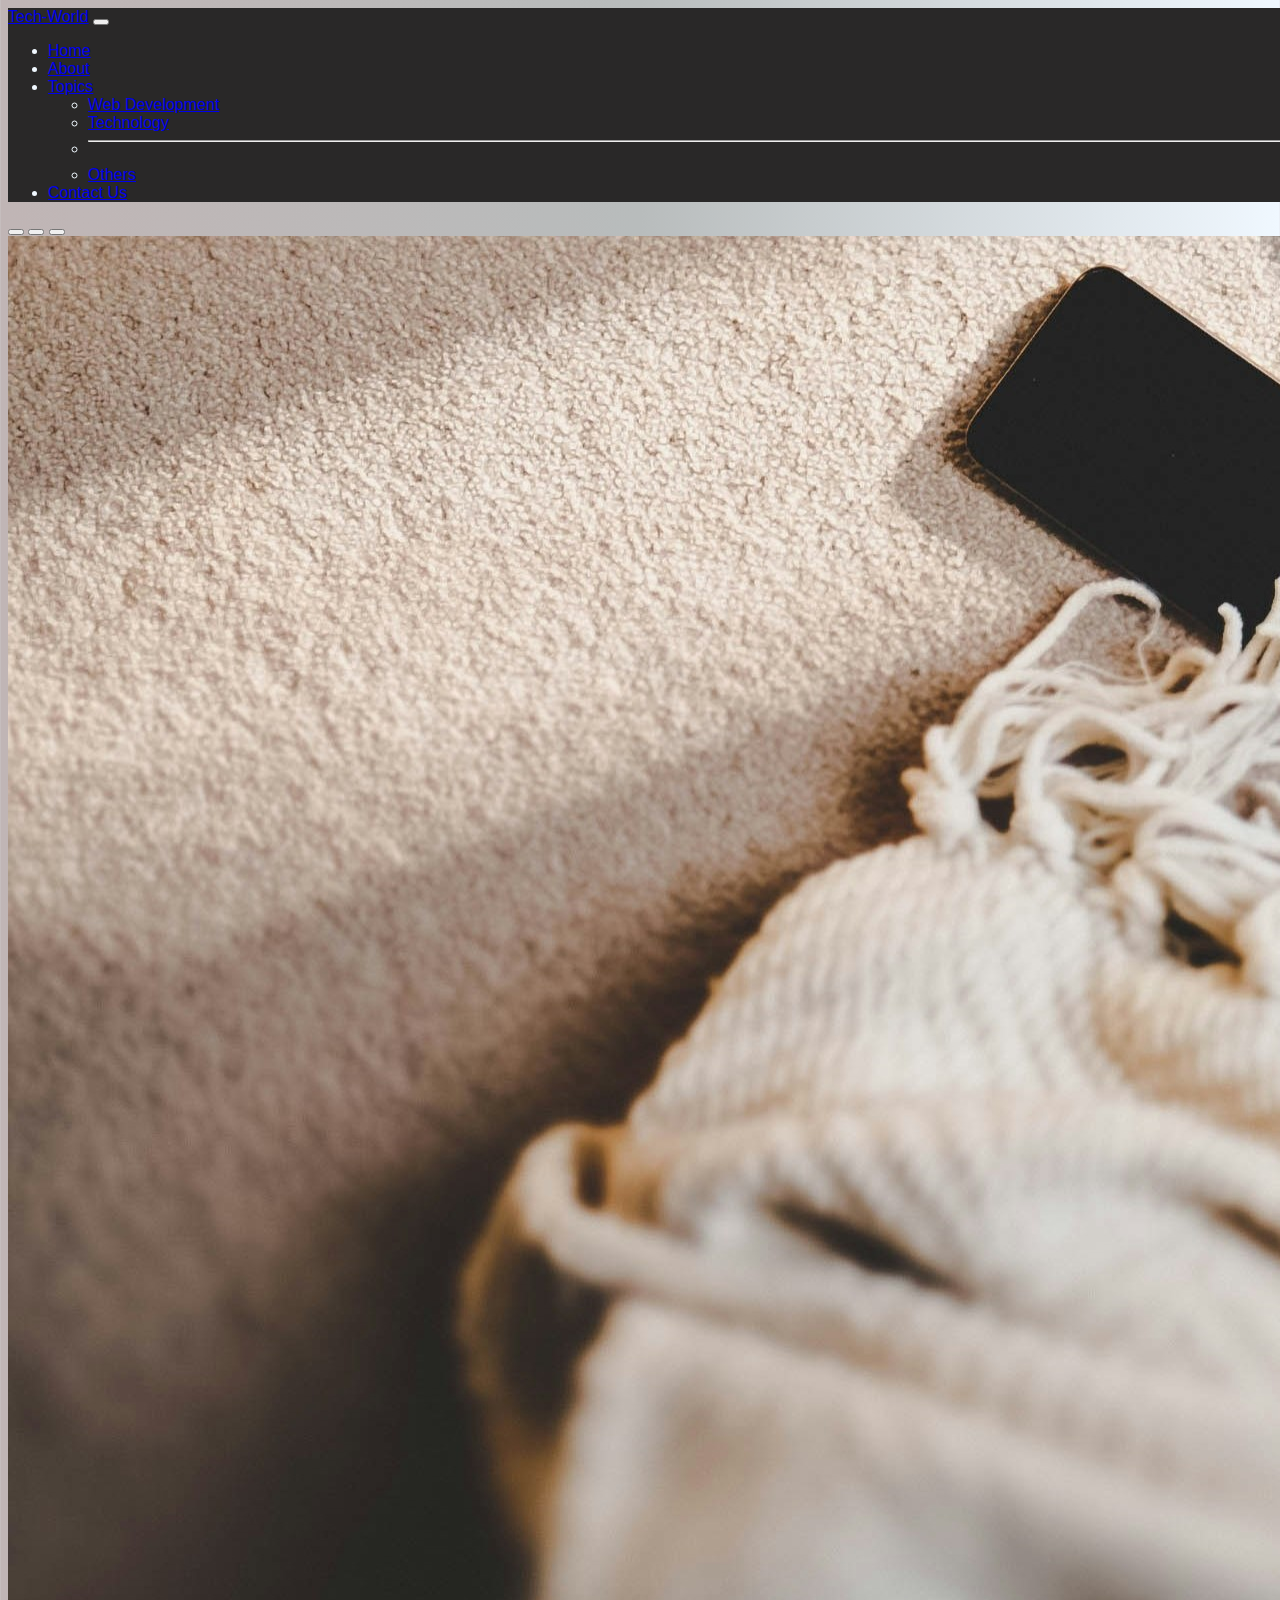
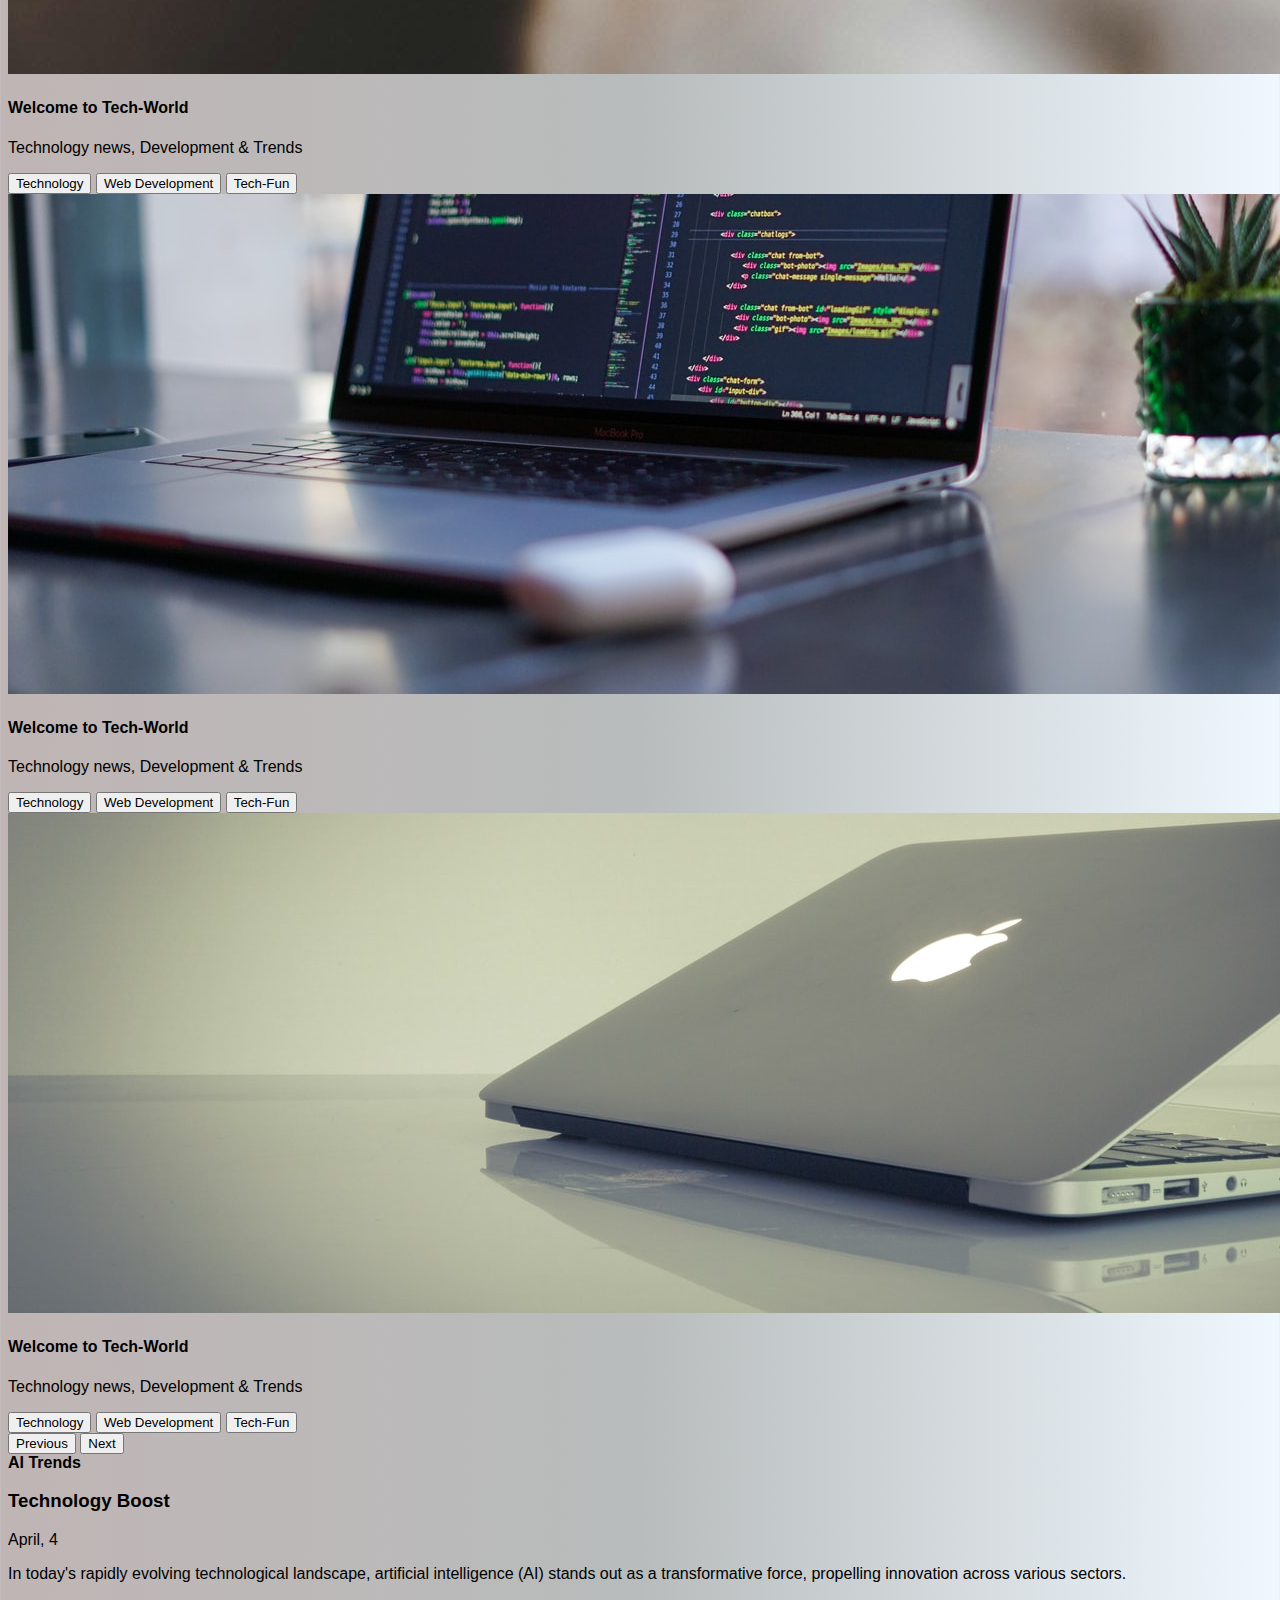
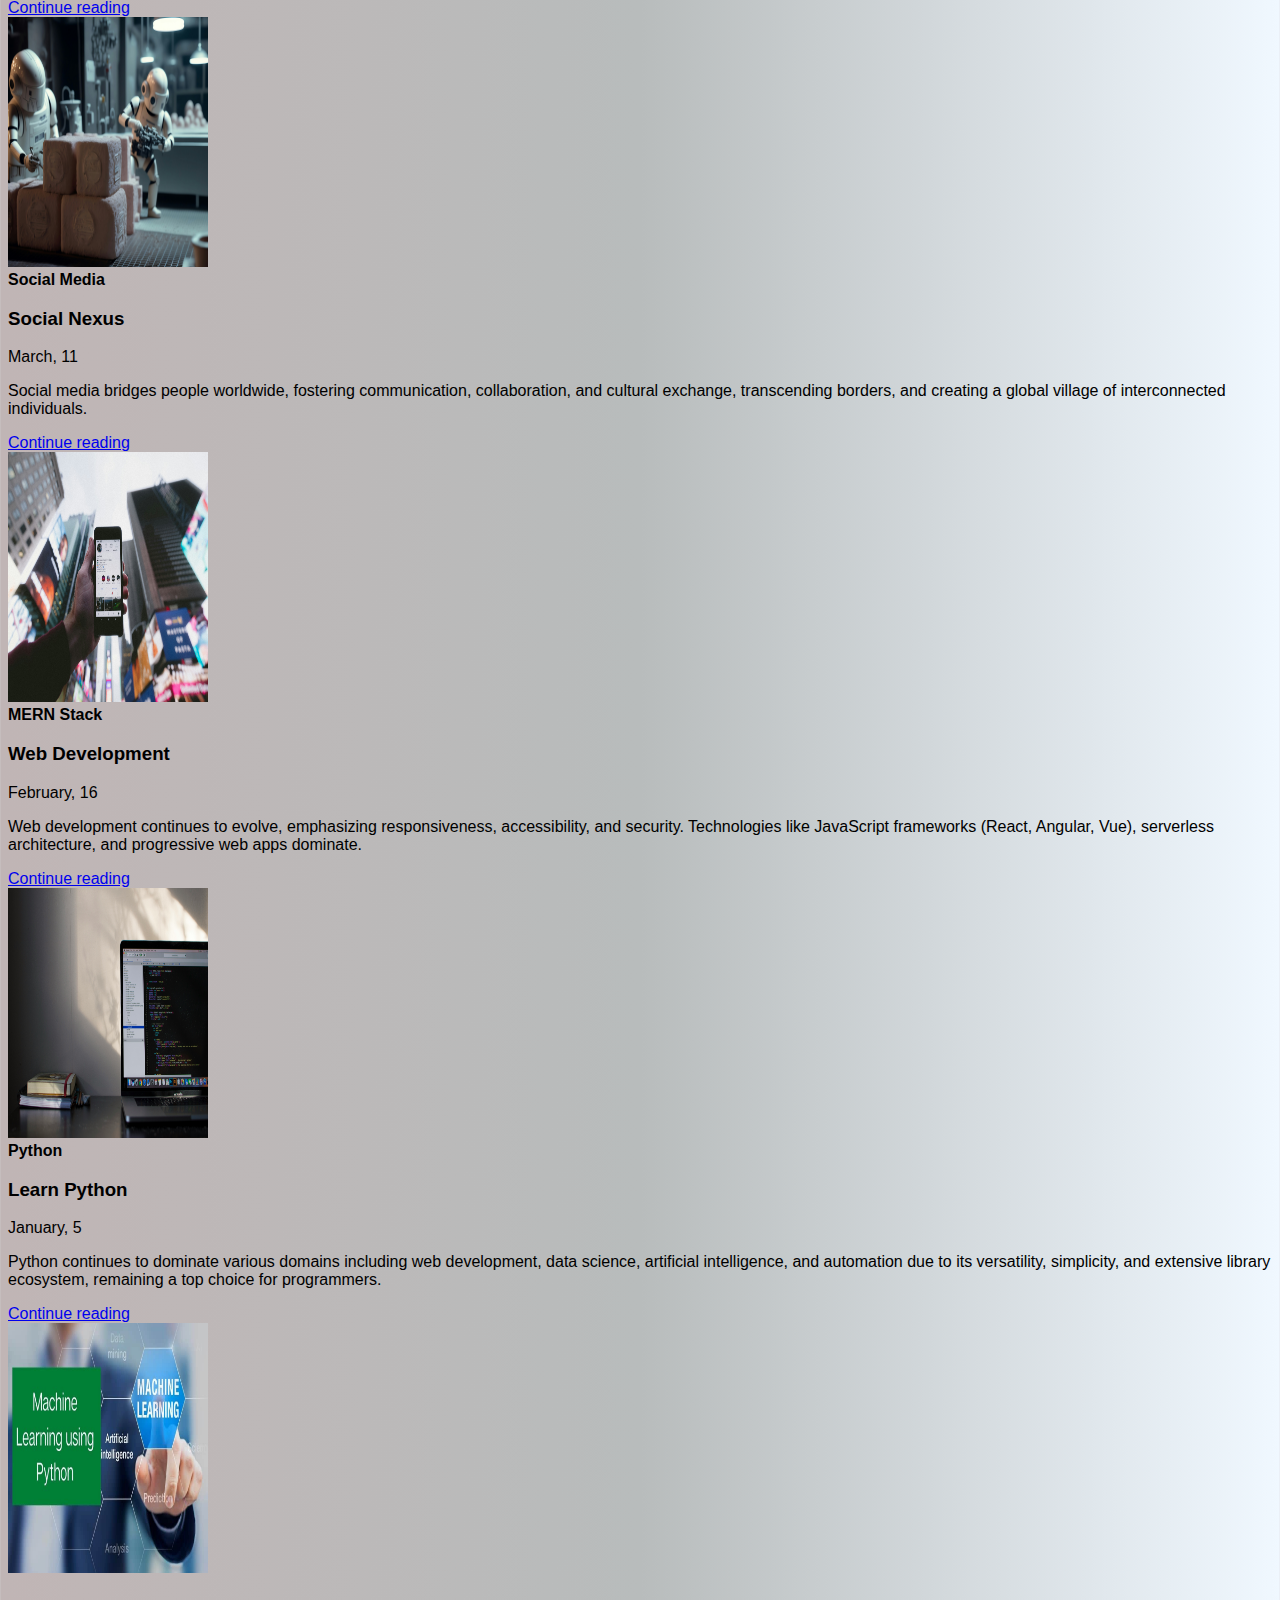
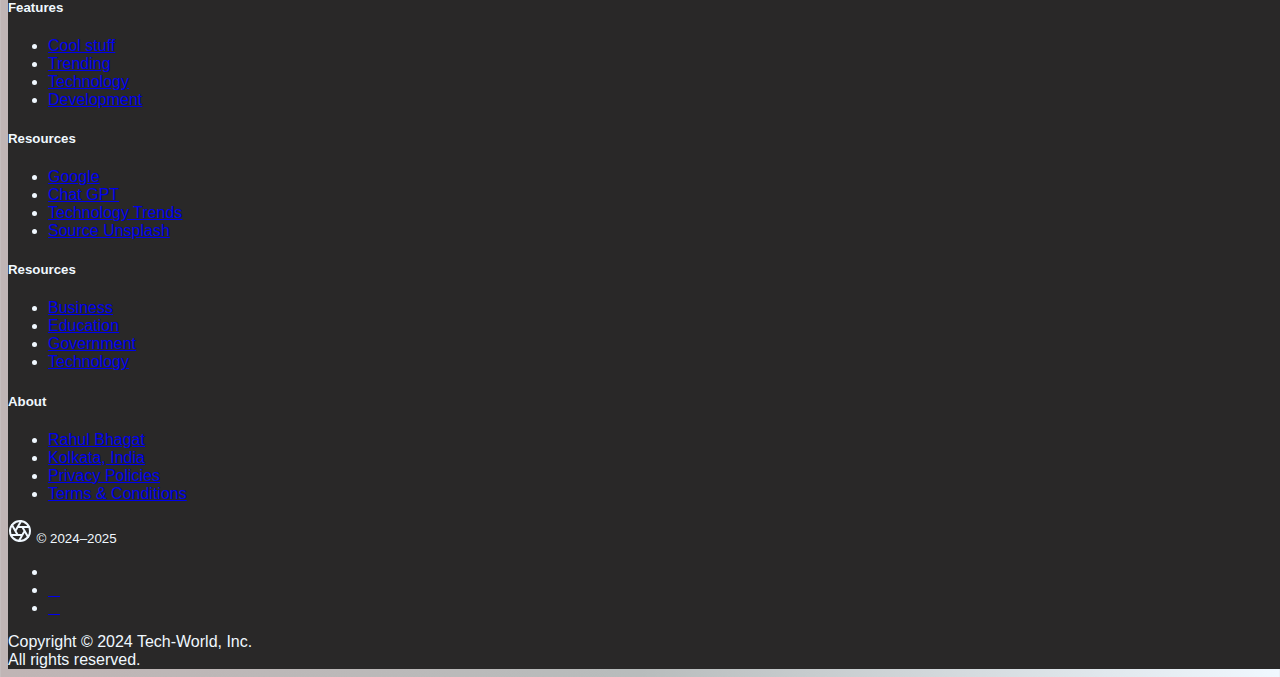
<file: index.html>
<!doctype html>
<html lang="en">

<head>
    <!-- Required meta tags -->
    <meta charset="utf-8">
    <meta name="viewport" content="width=device-width, initial-scale=1">

    <!-- Bootstrap CSS -->
    <link href="https://cdn.jsdelivr.net/npm/bootstrap@5.1.3/dist/css/bootstrap.min.css" rel="stylesheet"
        integrity="sha384-1BmE4kWBq78iYhFldvKuhfTAU6auU8tT94WrHftjDbrCEXSU1oBoqyl2QvZ6jIW3" crossorigin="anonymous">
    <link rel="stylesheet" href="https://cdnjs.cloudflare.com/ajax/libs/font-awesome/4.7.0/css/font-awesome.min.css">
    <link rel="stylesheet" href="https://cdnjs.cloudflare.com/ajax/libs/font-awesome/6.5.2/css/all.min.css"
        integrity="sha512-SnH5WK+bZxgPHs44uWIX+LLJAJ9/2PkPKZ5QiAj6Ta86w+fsb2TkcmfRyVX3pBnMFcV7oQPJkl9QevSCWr3W6A=="
        crossorigin="anonymous" referrerpolicy="no-referrer" />
    <link rel="stylesheet" href="style.css">
    <link rel="icon" type="image/x-icon" href="fav-icon.png">

    <title>My Tech Blogs</title>
</head>

<body class="con">
    <nav class="navbar navbar-expand-lg navbar-dark bg-dark" id="header">
        <div class="container-fluid">
            <a class="navbar-brand" href="#">Tech-World</a>
            <button class="navbar-toggler" type="button" data-bs-toggle="collapse"
                data-bs-target="#navbarSupportedContent" aria-controls="navbarSupportedContent" aria-expanded="false"
                aria-label="Toggle navigation">
                <span class="navbar-toggler-icon"></span>
            </button>
            <div class="collapse navbar-collapse" id="navbarSupportedContent">
                <ul class="navbar-nav me-auto mb-2 mb-lg-0">
                    <li class="nav-item">
                        <a class="nav-link active" aria-current="page" href="#">Home</a>
                    </li>
                    <li class="nav-item">
                        <a class="nav-link " href="/Tech-World-Blog/about.html">About</a>
                    </li>
                    </li>
                    <li class="nav-item dropdown active">
                        <a class="nav-link dropdown-toggle" href="#" id="navbarDropdown" role="button"
                            data-bs-toggle="dropdown" aria-expanded="false">
                            Topics
                        </a>
                        <ul class="dropdown-menu" aria-labelledby="navbarDropdown">
                            <li><a class="dropdown-item" href="/Tech-World-Blog/#section">Web Development</a></li>
                            <li><a class="dropdown-item" href="/Tech-World-Blog/#section">Technology</a></li>
                            <li>
                                <hr class="dropdown-divider">
                            </li>
                            <li><a class="dropdown-item" href="/Tech-World-Blog/#section">Others</a></li>
                        </ul>
                    </li>
                    <li class="nav-item">
                        <a class="nav-link" href="/Tech-World-Blog/contact.html">Contact Us</a>
                    </li>

                </ul>
<!--                 <form class="d-flex">
                    <input class="form-control me-2" type="search" placeholder="Search" aria-label="Search">
                    <button class="btn btn-outline-success mx-1 px-2" type="submit">Search</button>
                </form> -->
            </div>
        </div>
    </nav>


    <div id="carouselExampleDark" class="carousel carousel-dark slide carousel-fade" data-bs-ride="carousel">
        <div class="carousel-indicators">
            <button type="button" data-bs-target="#carouselExampleDark" data-bs-slide-to="0" class="active"
                aria-current="true" aria-label="Slide 1"></button>
            <button type="button" data-bs-target="#carouselExampleDark" data-bs-slide-to="1"
                aria-label="Slide 2"></button>
            <button type="button" data-bs-target="#carouselExampleDark" data-bs-slide-to="2"
                aria-label="Slide 3"></button>
        </div>
        <div class="carousel-inner">
            <div class="carousel-item active" data-bs-interval="10000">
                <img src="4.jpg" class="d-block w-100" alt="...">
                <div class="carousel-caption d-none d-md-block">
                    <h4>Welcome to Tech-World</h4>
                    <p>Technology news, Development & Trends</p>
                    <button type="button" class="btn btn-primary btn-sm rounded-pill">Technology</button>
                    <button type="button" class="btn btn-secondary btn-sm rounded-pill">Web Development</button>
                    <button type="button" class="btn btn-danger btn-sm rounded-pill">Tech-Fun</button>

                </div>
            </div>
            <div class="carousel-item" data-bs-interval="2000">
                <img src="2.jpg" class="d-block w-100" alt="...">
                <div class="carousel-caption d-none d-md-block">
                    <h4>Welcome to Tech-World</h4>
                    <p>Technology news, Development & Trends</p>
                    <button type="button" class="btn btn-primary btn-sm rounded-pill">Technology</button>
                    <button type="button" class="btn btn-secondary btn-sm rounded-pill">Web Development</button>
                    <button type="button" class="btn btn-danger btn-sm rounded-pill">Tech-Fun</button>
                </div>
            </div>
            <div class="carousel-item">
                <img src="1.jpg" class="d-block w-100" alt="...">
                <div class="carousel-caption d-none d-md-block">
                    <h4>Welcome to Tech-World</h4>
                    <p>Technology news, Development & Trends</p>
                    <button type="button" class="btn btn-primary btn-sm rounded-pill">Technology</button>
                    <button type="button" class="btn btn-secondary btn-sm rounded-pill">Web Development</button>
                    <button type="button" class="btn btn-danger btn-sm rounded-pill">Tech-Fun</button>
                </div>
            </div>
        </div>
        <button class="carousel-control-prev" type="button" data-bs-target="#carouselExampleDark" data-bs-slide="prev">
            <span class="carousel-control-prev-icon" aria-hidden="true"></span>
            <span class="visually-hidden">Previous</span>
        </button>
        <button class="carousel-control-next" type="button" data-bs-target="#carouselExampleDark" data-bs-slide="next">
            <span class="carousel-control-next-icon" aria-hidden="true"></span>
            <span class="visually-hidden">Next</span>
        </button>
    </div>

    <div class="container my-4" id="section">
        <div class="row mb-2">
            <div class="col-md-6">
                <div
                    class="row g-0 border rounded overflow-hidden flex-md-row mb-4 shadow-sm h-md-250 position-relative">
                    <div class="col p-4 d-flex flex-column position-static">
                        <strong class="d-inline-block mb-2 text-primary-emphasis text-primary">AI Trends</strong>
                        <h3 class="mb-0">Technology Boost</h3>
                        <div class="mb-1 text-body-secondary">April, 4 <i class="fa-solid fa-calendar-days"></i></div>
                        <p class="card-text mb-auto">In today's rapidly evolving technological landscape, artificial
                            intelligence (AI) stands out as a transformative force, propelling innovation across various
                            sectors.</p>
                        <a href="https://www.themintmagazine.com/the-realities-of-artificial-intelligence/"
                            target="_blank" class="icon-link gap-1 icon-link-hover stretched-link">
                            Continue reading
                        </a>
                    </div>
                    <div class="col-auto d-none d-lg-block my-2 mx-2">
                        <img src="7.jpg" class="bd-placeholder-img rounded my-2 mx-2 img-fluid" width="200" height="250"
                            alt="" srcset="">
                        <title>Placeholder</title>
                        <rect width="100%" height="100%" fill="#55595c"></rect><text x="50%" y="50%" fill="#eceeef"
                            dy=".3em"></text></svg>
                    </div>
                </div>
            </div>
            <div class="col-md-6">
                <div
                    class="row g-0 border rounded overflow-hidden flex-md-row mb-4 shadow-sm h-md-250 position-relative">
                    <div class="col p-4 d-flex flex-column position-static">
                        <strong class="d-inline-block mb-2 text-success-emphasis text-success">Social Media</strong>
                        <h3 class="mb-0">Social Nexus</h3>
                        <div class="mb-1 text-body-secondary">March, 11 <i class="fa-solid fa-calendar-days"></i></div>
                        <p class="mb-auto">Social media bridges people worldwide, fostering communication,
                            collaboration, and cultural exchange, transcending borders, and creating a global village of
                            interconnected individuals.</p>
                        <a href="https://leadsbridge.com/blog/social-media-trend/" target="_blank"
                            class="icon-link gap-1 icon-link-hover stretched-link">
                            Continue reading
                        </a>
                    </div>
                    <div class="col-auto d-none d-lg-block my-2 mx-2">
                        <img src="8.jpg" class="bd-placeholder-img rounded my-2 mx-2 img-fluid" width="200" height="250"
                            alt="" srcset="">
                        <title>Placeholder</title>
                        <rect width="100%" height="100%" fill="#55595c"></rect><text x="50%" y="50%" fill="#eceeef"
                            dy=".3em"></text></svg>
                    </div>
                </div>
            </div>
        </div>
    </div>
    <div class="container my-4">
        <div class="row mb-2">
            <div class="col-md-6">
                <div
                    class="row g-0 border rounded overflow-hidden flex-md-row mb-4 shadow-sm h-md-250 position-relative">
                    <div class="col p-4 d-flex flex-column position-static">
                        <strong class="d-inline-block mb-2 text-primary-emphasis text-danger">MERN Stack</strong>
                        <h3 class="mb-0">Web Development</h3>
                        <div class="mb-1 text-body-secondary">February, 16 <i class="fa-solid fa-calendar-days"></i>
                        </div>
                        <p class="card-text mb-auto">Web development continues to evolve, emphasizing responsiveness,
                            accessibility, and security. Technologies like JavaScript frameworks (React, Angular, Vue),
                            serverless architecture, and progressive web apps dominate.</p>
                        <a href="https://ellow.io/mern-stack-development/" target="_blank"
                            class="icon-link gap-1 icon-link-hover stretched-link">
                            Continue reading
                        </a>
                    </div>
                    <div class="col-auto d-none d-lg-block my-2 mx-2">
                        <img src="9.jpg" class="bd-placeholder-img rounded my-2 mx-2 img-fluid" width="200" height="250"
                            alt="" srcset="">
                        <title>Placeholder</title>
                        <rect width="100%" height="100%" fill="#55595c"></rect><text x="50%" y="50%" fill="#eceeef"
                            dy=".3em"></text></svg>
                    </div>
                </div>
            </div>
            <div class="col-md-6">
                <div
                    class="row g-0 border rounded overflow-hidden flex-md-row mb-4 shadow-sm h-md-250 position-relative">
                    <div class="col p-4 d-flex flex-column position-static">
                        <strong class="d-inline-block mb-2 text-success-emphasis text-secondary">Python</strong>
                        <h3 class="mb-0">Learn Python</h3>
                        <div class="mb-1 text-body-secondary">January, 5 <i class="fa-solid fa-calendar-days"></i></div>
                        <p class="mb-auto">Python continues to dominate various domains including web development, data
                            science, artificial intelligence, and automation due to its versatility, simplicity, and
                            extensive library ecosystem, remaining a top choice for programmers.</p>
                        <a href="https://www.kellton.com/kellton-tech-blog/top-python-development-trends"
                            target="_blank" class="icon-link gap-1 icon-link-hover stretched-link">
                            Continue reading
                        </a>
                    </div>
                    <div class="col-auto d-none d-lg-block my-2 mx-2">
                        <img src="pyt.jpg" class="bd-placeholder-img rounded my-2 mx-2 img-fluid" width="200"
                            height="250" alt="" srcset="">
                        <title>Placeholder</title>
                        <rect width="100%" height="100%" fill="#55595c"></rect><text x="50%" y="50%" fill="#eceeef"
                            dy=".3em"></text></svg>
                    </div>
                </div>
            </div>
        </div>
    </div>

    <footer class="container-fluid py-5 " id="footer">
        <div class="row d-flex justify-content-around mx-5">

            <div class="col-6 col-md mx-5">
                <h5>Features</h5>
                <ul class="list-unstyled text-small">
                    <li><a class="link-secondary" href="#">Cool stuff</a></li>
                    <li><a class="link-secondary" href="#">Trending</a></li>
                    <li><a class="link-secondary" href="#">Technology</a></li>
                    <li><a class="link-secondary" href="#">Development</a></li>
                </ul>
            </div>
            <div class="col-6 col-md ">
                <h5>Resources</h5>
                <ul class="list-unstyled text-small">
                    <li><a class="link-secondary" href="https://google.com/" target="_blank">Google</a></li>
                    <li><a class="link-secondary" href="https://chat.openai.com/" target="_blank">Chat GPT</a></li>
                    <li><a class="link-secondary" href="https://www.bing.com/" target="_blank">Technology Trends</a>
                    </li>
                    <li><a class="link-secondary" href="https://images.unsplash.com/" target="_blank">Source
                            Unsplash</a></li>
                </ul>
            </div>
            <div class="col-6 col-md">
                <h5>Resources</h5>
                <ul class="list-unstyled text-small">
                    <li><a class="link-secondary" href="#">Business</a></li>
                    <li><a class="link-secondary" href="#">Education</a></li>
                    <li><a class="link-secondary" href="#">Government</a></li>
                    <li><a class="link-secondary" href="#">Technology</a></li>
                </ul>
            </div>
            <div class="col-6 col-md">
                <h5>About</h5>
                <ul class="list-unstyled text-small">
                    <li><a class="link-secondary" href="https://www.linkedin.com/in/rahul-bhagat-bb0863248/">Rahul
                            Bhagat </a></li>
                    <li><a class="link-secondary" href="#">Kolkata, India <i class="fa-solid fa-location-dot"></i></a>
                    </li>
                    <li><a class="link-secondary" href="#">Privacy Policies</a></li>
                    <li><a class="link-secondary" href="#">Terms & Conditions</a></li>
                </ul>
            </div>
            <div class="col-12 col-md ">
                <svg xmlns="http://www.w3.org/2000/svg" width="24" height="24" fill="none" stroke="currentColor"
                    stroke-linecap="round" stroke-linejoin="round" stroke-width="2" class="d-block mb-2" role="img"
                    viewBox="0 0 24 24">
                    <title>Product</title>
                    <circle cx="12" cy="12" r="10"></circle>
                    <path
                        d="M14.31 8l5.74 9.94M9.69 8h11.48M7.38 12l5.74-9.94M9.69 16L3.95 6.06M14.31 16H2.83m13.79-4l-5.74 9.94">
                    </path>
                </svg>
                <small class="d-block mb-3 text-muted">© 2024–2025</small>
                <ul class="list-unstyled text-small list-group list-group-horizontal ">
                    <li class="mx-2"><a class="link-secondary"
                            href="https://www.linkedin.com/in/rahul-bhagat-bb0863248/" target="_blank"><i
                                class="fa-brands fa-linkedin-in"></i></a></li>
                    <li class="mx-2"><a class="link-secondary"
                            href="https://www.facebook.com/profile.php?id=100022712151120" target="_blank"><i
                                class="fa-brands fa-facebook"></i></a></li>
                    <li class="mx-2"><a class="link-secondary" href="https://www.instagram.com/r_a_h_u_l__03__/"
                            target="_blank"><i class="fa-brands fa-instagram"></i></a></li>
                </ul>
                <span>Copyright © 2024 Tech-World, Inc.</span>
                <div>All rights reserved.</div>


            </div>
        </div>
    </footer>


    <!-- Optional JavaScript; choose one of the two! -->

    <!-- Option 1: Bootstrap Bundle with Popper -->
    <script src="https://cdn.jsdelivr.net/npm/bootstrap@5.1.3/dist/js/bootstrap.bundle.min.js"
        integrity="sha384-ka7Sk0Gln4gmtz2MlQnikT1wXgYsOg+OMhuP+IlRH9sENBO0LRn5q+8nbTov4+1p"
        crossorigin="anonymous"></script>

    <!-- Option 2: Separate Popper and Bootstrap JS -->
    <!--
    <script src="https://cdn.jsdelivr.net/npm/@popperjs/core@2.10.2/dist/umd/popper.min.js" integrity="sha384-7+zCNj/IqJ95wo16oMtfsKbZ9ccEh31eOz1HGyDuCQ6wgnyJNSYdrPa03rtR1zdB" crossorigin="anonymous"></script>
    <script src="https://cdn.jsdelivr.net/npm/bootstrap@5.1.3/dist/js/bootstrap.min.js" integrity="sha384-QJHtvGhmr9XOIpI6YVutG+2QOK9T+ZnN4kzFN1RtK3zEFEIsxhlmWl5/YESvpZ13" crossorigin="anonymous"></script>
    -->


</body>

</html>
</file>
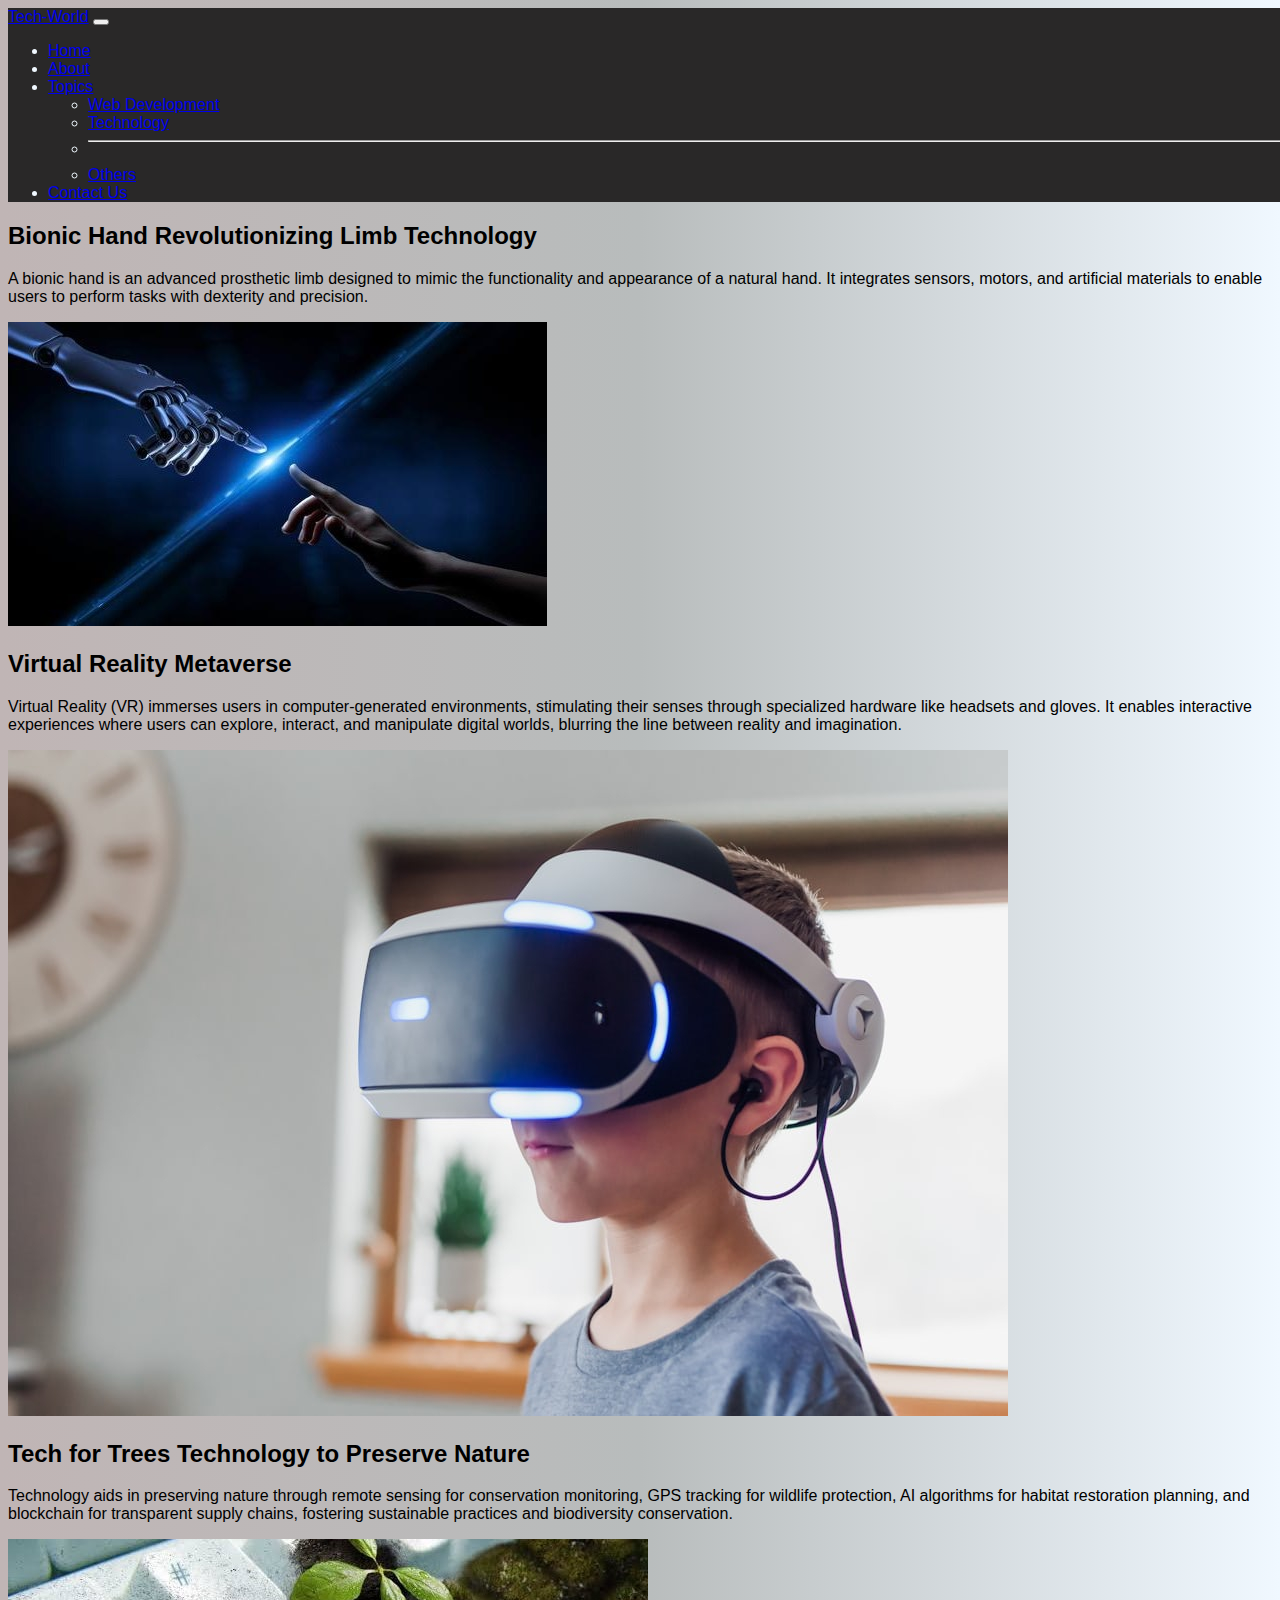
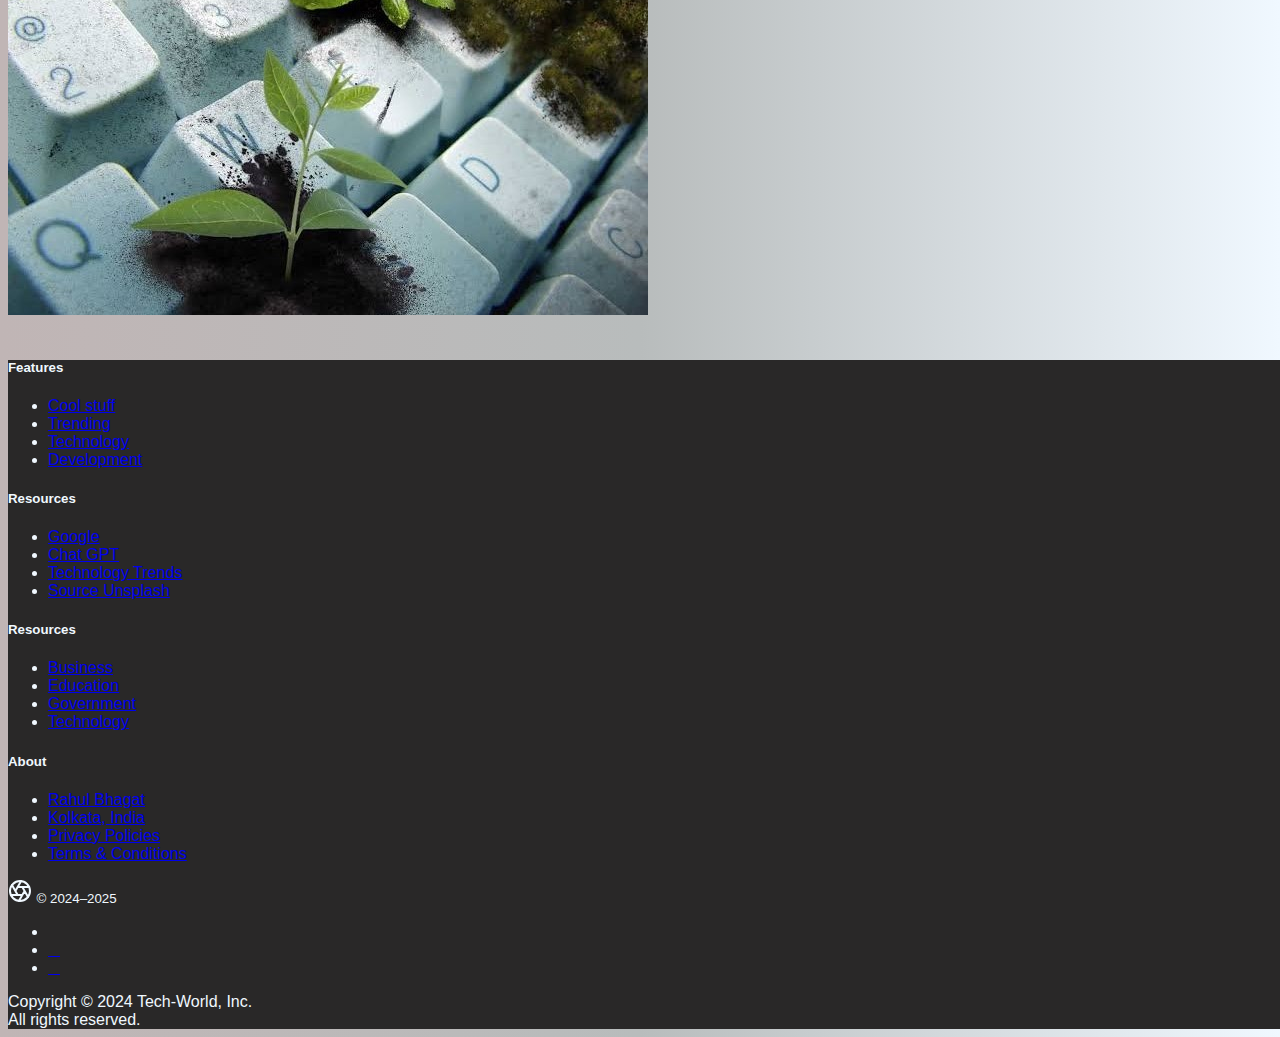
<file: about.html>
<!doctype html>
<html lang="en">

<head>
    <!-- Required meta tags -->
    <meta charset="utf-8">
    <meta name="viewport" content="width=device-width, initial-scale=1">

    <!-- Bootstrap CSS -->
    <link href="https://cdn.jsdelivr.net/npm/bootstrap@5.1.3/dist/css/bootstrap.min.css" rel="stylesheet"
        integrity="sha384-1BmE4kWBq78iYhFldvKuhfTAU6auU8tT94WrHftjDbrCEXSU1oBoqyl2QvZ6jIW3" crossorigin="anonymous">
    <link rel="stylesheet" href="https://cdnjs.cloudflare.com/ajax/libs/font-awesome/4.7.0/css/font-awesome.min.css">
    <link rel="stylesheet" href="https://cdnjs.cloudflare.com/ajax/libs/font-awesome/6.5.2/css/all.min.css"
        integrity="sha512-SnH5WK+bZxgPHs44uWIX+LLJAJ9/2PkPKZ5QiAj6Ta86w+fsb2TkcmfRyVX3pBnMFcV7oQPJkl9QevSCWr3W6A=="
        crossorigin="anonymous" referrerpolicy="no-referrer" />
    <link rel="stylesheet" href="style.css">
    <link rel="icon" type="image/x-icon" href="fav-icon.png">

    <title>My Tech Blogs</title>
</head>

<body class="con">
    <nav class="navbar navbar-expand-lg navbar-dark bg-dark" id="header">
        <div class="container-fluid">
            <a class="navbar-brand" href="/Tech-World-Blog/index.html">Tech-World</a>
            <button class="navbar-toggler" type="button" data-bs-toggle="collapse"
                data-bs-target="#navbarSupportedContent" aria-controls="navbarSupportedContent" aria-expanded="false"
                aria-label="Toggle navigation">
                <span class="navbar-toggler-icon"></span>
            </button>
            <div class="collapse navbar-collapse" id="navbarSupportedContent">
                <ul class="navbar-nav me-auto mb-2 mb-lg-0">
                    <li class="nav-item">
                        <a class="nav-link " aria-current="page" href="/Tech-World-Blog/index.html">Home</a>
                    </li>
                    <li class="nav-item">
                        <a class="nav-link active" href="#">About</a>
                    </li>
                    </li>
                    <li class="nav-item dropdown">
                        <a class="nav-link dropdown-toggle" href="#" id="navbarDropdown" role="button"
                            data-bs-toggle="dropdown" aria-expanded="false">
                            Topics
                        </a>
                        <ul class="dropdown-menu" aria-labelledby="navbarDropdown">
                            <li><a class="dropdown-item" href="/Tech-World-Blog/index.html#section">Web Development</a></li>
                            <li><a class="dropdown-item" href="/Tech-World-Blog/index.html#section">Technology</a></li>
                            <li>
                                <hr class="dropdown-divider">
                            </li>
                            <li><a class="dropdown-item" href="/Tech-World-Blog/index.html#section">Others</a></li>
                        </ul>
                    </li>
                    <li class="nav-item">
                        <a class="nav-link" href="/Tech-World-Blog/contact.html">Contact Us</a>
                    </li>

                </ul>
<!--                 <form class="d-flex">
                    <input class="form-control me-2" type="search" placeholder="Search" aria-label="Search">
                    <button class="btn btn-outline-success" type="submit">Search</button>
                </form> -->
            </div>
        </div>
    </nav>
    <div class="container">
        <div class="row featurette d-flex justify-content-center align-items-center">
            <div class="col-md-7">
                <h2 class="featurette-heading">Bionic Hand <span class="text-muted">Revolutionizing Limb Technology <i
                            class="fa-solid fa-microchip"></i></span></h2>
                <p class="lead">A bionic hand is an advanced prosthetic limb designed to mimic the functionality and
                    appearance of a natural hand. It integrates sensors, motors, and artificial materials to enable
                    users to perform tasks with dexterity and precision.</p>
            </div>
            <div class="col-md-5">
                <img src="about2.jpg" class=" rounded my-4 img-fluid" alt="" srcset="">


            </div>
        </div>
        <div class="row featurette d-flex justify-content-center align-items-center">
            <div class="col-md-7 order-md-2 ">
                <h2 class="featurette-heading mx-2">Virtual Reality <span class="text-muted">Metaverse <i
                            class="fa-solid fa-globe"></i></span></h2>
                <p class="lead mx-2 ">Virtual Reality (VR) immerses users in computer-generated environments,
                    stimulating their senses through specialized hardware like headsets and gloves. It enables
                    interactive experiences where users can explore, interact, and manipulate digital worlds, blurring
                    the line between reality and imagination.</p>
            </div>
            <div class="col-md-5 order-md-1">
                <img src="about3.jpg" class=" rounded my-4 img-fluid" alt="" srcset="">


            </div>
        </div>
        <div class="row featurette d-flex justify-content-center align-items-center">
            <div class="col-md-7">
                <h2 class="featurette-heading">Tech for Trees <span class="text-muted">Technology to Preserve Nature <i
                            class="fa-brands fa-pagelines"></i></span></h2>
                <p class="lead">Technology aids in preserving nature through remote sensing for conservation monitoring,
                    GPS tracking for wildlife protection, AI algorithms for habitat restoration planning, and blockchain
                    for transparent supply chains, fostering sustainable practices and biodiversity conservation.</p>
            </div>
            <div class="col-md-5">
                <img src="about5.jpg" class=" rounded my-4 img-fluid" alt="" srcset="">

            </div>
        </div>
    </div>
    <br>
    <footer class="container-fluid py-5 " id="footer">
        <div class="row d-flex justify-content-around mx-5">

            <div class="col-6 col-md mx-5">
                <h5>Features</h5>
                <ul class="list-unstyled text-small">
                    <li><a class="link-secondary" href="#">Cool stuff</a></li>
                    <li><a class="link-secondary" href="#">Trending</a></li>
                    <li><a class="link-secondary" href="#">Technology</a></li>
                    <li><a class="link-secondary" href="#">Development</a></li>
                </ul>
            </div>
            <div class="col-6 col-md ">
                <h5>Resources</h5>
                <ul class="list-unstyled text-small">
                    <li><a class="link-secondary" href="https://google.com/" target="_blank">Google</a></li>
                    <li><a class="link-secondary" href="https://chat.openai.com/" target="_blank">Chat GPT</a></li>
                    <li><a class="link-secondary" href="https://www.bing.com/" target="_blank">Technology Trends</a>
                    </li>
                    <li><a class="link-secondary" href="https://images.unsplash.com/" target="_blank">Source
                            Unsplash</a></li>
                </ul>
            </div>
            <div class="col-6 col-md">
                <h5>Resources</h5>
                <ul class="list-unstyled text-small">
                    <li><a class="link-secondary" href="#">Business</a></li>
                    <li><a class="link-secondary" href="#">Education</a></li>
                    <li><a class="link-secondary" href="#">Government</a></li>
                    <li><a class="link-secondary" href="#">Technology</a></li>
                </ul>
            </div>
            <div class="col-6 col-md">
                <h5>About</h5>
                <ul class="list-unstyled text-small">
                    <li><a class="link-secondary" href="https://www.linkedin.com/in/rahul-bhagat-bb0863248/">Rahul
                            Bhagat </a></li>
                    <li><a class="link-secondary" href="#">Kolkata, India <i class="fa-solid fa-location-dot"></i></a>
                    </li>
                    <li><a class="link-secondary" href="#">Privacy Policies</a></li>
                    <li><a class="link-secondary" href="#">Terms & Conditions</a></li>
                </ul>
            </div>
            <div class="col-12 col-md ">
                <svg xmlns="http://www.w3.org/2000/svg" width="24" height="24" fill="none" stroke="currentColor"
                    stroke-linecap="round" stroke-linejoin="round" stroke-width="2" class="d-block mb-2" role="img"
                    viewBox="0 0 24 24">
                    <title>Product</title>
                    <circle cx="12" cy="12" r="10"></circle>
                    <path
                        d="M14.31 8l5.74 9.94M9.69 8h11.48M7.38 12l5.74-9.94M9.69 16L3.95 6.06M14.31 16H2.83m13.79-4l-5.74 9.94">
                    </path>
                </svg>
                <small class="d-block mb-3 text-muted">© 2024–2025</small>
                <ul class="list-unstyled text-small list-group list-group-horizontal ">
                    <li class="mx-2"><a class="link-secondary"
                            href="https://www.linkedin.com/in/rahul-bhagat-bb0863248/" target="_blank"><i
                                class="fa-brands fa-linkedin-in"></i></a></li>
                    <li class="mx-2"><a class="link-secondary"
                            href="https://www.facebook.com/profile.php?id=100022712151120" target="_blank"><i
                                class="fa-brands fa-facebook"></i></a></li>
                    <li class="mx-2"><a class="link-secondary" href="https://www.instagram.com/r_a_h_u_l__03__/"
                            target="_blank"><i class="fa-brands fa-instagram"></i></a></li>
                </ul>
                <span>Copyright © 2024 Tech-World, Inc.</span>
                <div>All rights reserved.</div>


            </div>
        </div>
    </footer>





    <!-- Optional JavaScript; choose one of the two! -->

    <!-- Option 1: Bootstrap Bundle with Popper -->
    <script src="https://cdn.jsdelivr.net/npm/bootstrap@5.1.3/dist/js/bootstrap.bundle.min.js"
        integrity="sha384-ka7Sk0Gln4gmtz2MlQnikT1wXgYsOg+OMhuP+IlRH9sENBO0LRn5q+8nbTov4+1p"
        crossorigin="anonymous"></script>

    <!-- Option 2: Separate Popper and Bootstrap JS -->
    <!--
    <script src="https://cdn.jsdelivr.net/npm/@popperjs/core@2.10.2/dist/umd/popper.min.js" integrity="sha384-7+zCNj/IqJ95wo16oMtfsKbZ9ccEh31eOz1HGyDuCQ6wgnyJNSYdrPa03rtR1zdB" crossorigin="anonymous"></script>
    <script src="https://cdn.jsdelivr.net/npm/bootstrap@5.1.3/dist/js/bootstrap.min.js" integrity="sha384-QJHtvGhmr9XOIpI6YVutG+2QOK9T+ZnN4kzFN1RtK3zEFEIsxhlmWl5/YESvpZ13" crossorigin="anonymous"></script>
    -->


</body>

</html>
</file>
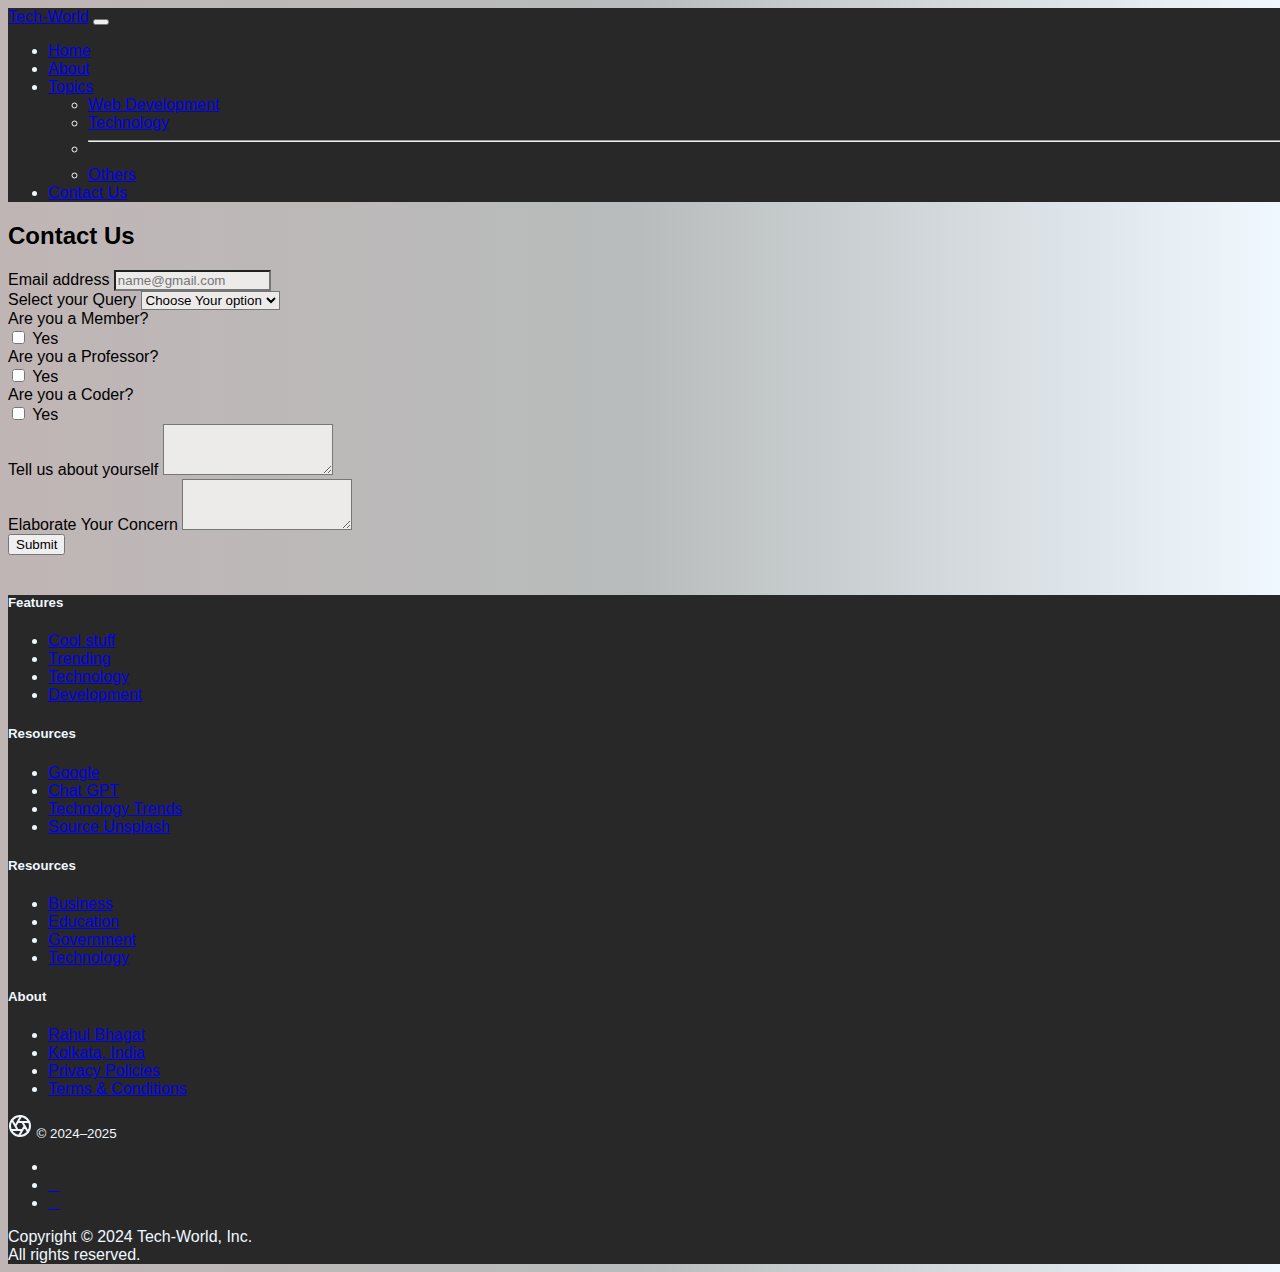
<file: contact.html>
<!doctype html>
<html lang="en">

<head>
    <!-- Required meta tags -->
    <meta charset="utf-8">
    <meta name="viewport" content="width=device-width, initial-scale=1">

    <!-- Bootstrap CSS -->
    <link href="https://cdn.jsdelivr.net/npm/bootstrap@5.1.3/dist/css/bootstrap.min.css" rel="stylesheet"
        integrity="sha384-1BmE4kWBq78iYhFldvKuhfTAU6auU8tT94WrHftjDbrCEXSU1oBoqyl2QvZ6jIW3" crossorigin="anonymous">
    <link rel="stylesheet" href="https://cdnjs.cloudflare.com/ajax/libs/font-awesome/4.7.0/css/font-awesome.min.css">
    <link rel="stylesheet" href="https://cdnjs.cloudflare.com/ajax/libs/font-awesome/6.5.2/css/all.min.css"
        integrity="sha512-SnH5WK+bZxgPHs44uWIX+LLJAJ9/2PkPKZ5QiAj6Ta86w+fsb2TkcmfRyVX3pBnMFcV7oQPJkl9QevSCWr3W6A=="
        crossorigin="anonymous" referrerpolicy="no-referrer" />
    <link rel="stylesheet" href="style.css">
    <link rel="icon" type="image/x-icon" href="fav-icon.png">

    <title>My Tech Blogs</title>
</head>

<body class="con">
    <nav class="navbar navbar-expand-lg navbar-dark bg-dark" id="header">
        <div class="container-fluid">
            <a class="navbar-brand" href="/Tech-World-Blog/index.html">Tech-World</a>
            <button class="navbar-toggler" type="button" data-bs-toggle="collapse"
                data-bs-target="#navbarSupportedContent" aria-controls="navbarSupportedContent" aria-expanded="false"
                aria-label="Toggle navigation">
                <span class="navbar-toggler-icon"></span>
            </button>
            <div class="collapse navbar-collapse" id="navbarSupportedContent">
                <ul class="navbar-nav me-auto mb-2 mb-lg-0">
                    <li class="nav-item">
                        <a class="nav-link " aria-current="page" href="/Tech-World-Blog/index.html">Home</a>
                    </li>
                    <li class="nav-item">
                        <a class="nav-link " href="/Tech-World-Blog/about.html">About</a>
                    </li>
                    </li>
                    <li class="nav-item dropdown">
                        <a class="nav-link dropdown-toggle" href="#" id="navbarDropdown" role="button"
                            data-bs-toggle="dropdown" aria-expanded="false">
                            Topics
                        </a>
                        <ul class="dropdown-menu" aria-labelledby="navbarDropdown">
                            <li><a class="dropdown-item" href="/Tech-World-Blog/index.html#section">Web Development</a></li>
                            <li><a class="dropdown-item" href="/Tech-World-Blog/index.html#section">Technology</a></li>
                            <li>
                                <hr class="dropdown-divider">
                            </li>
                            <li><a class="dropdown-item" href="/Tech-World-Blog/index.html#section">Others</a></li>
                        </ul>
                    </li>
                    <li class="nav-item">
                        <a class="nav-link active" href="#">Contact Us</a>
                    </li>

                </ul>
<!--                 <form class="d-flex">
                    <input class="form-control me-2" type="search" placeholder="Search" aria-label="Search">
                    <button class="btn btn-outline-success" type="submit">Search</button>
                </form> -->
            </div>
        </div>
    </nav>
    <div class="container my-4 shadow-sm rounded">
        <h2 classs="text-center ">Contact Us</h2>
        <form>
            <div class="form-group my-4">
                <label for="exampleFormControlInput1">Email address</label>
                <input type="email" class="form-control inner" id="exampleFormControlInput1"
                    placeholder="name@gmail.com">
            </div>
            <div class="form-group my-2">
                <label for="exampleFormControlSelect1">Select your Query</label>
                <select class="form-control inner" id="exampleFormControlSelect1">
                    <option>Choose Your option</option>
                    <option>Web</option>
                    <option>Tech Stack</option>
                    <option>Technology</option>
                    <option>Others</option>
                </select>
            </div>
            <div class="form-group row my-2">
                <div class="col-sm-2">Are you a Member?</div>
                <div class="col-sm-10">
                    <div class="form-check">
                        <input class="form-check-input" type="checkbox" id="gridCheck1">
                        <label class="form-check-label" for="gridCheck1">
                            Yes
                        </label>
                    </div>
                </div>
            </div>
            <div class="form-group row my-3">
                <div class="col-sm-2">Are you a Professor?</div>
                <div class="col-sm-10">
                    <div class="form-check">
                        <input class="form-check-input" type="checkbox" id="gridCheck2">
                        <label class="form-check-label" for="gridCheck2">
                            Yes
                        </label>
                    </div>
                </div>
            </div>
            <div class="form-group row my-3">
                <div class="col-sm-2">Are you a Coder?</div>
                <div class="col-sm-10">
                    <div class="form-check">
                        <input class="form-check-input " type="checkbox" id="gridCheck3">
                        <label class="form-check-label " for="gridCheck3">
                            Yes
                        </label>
                    </div>
                </div>
            </div>

            <div class="form-group my-3">
                <label for="exampleFormControlTextarea1">Tell us about yourself</label>
                <textarea class="form-control inner" id="exampleFormControlTextarea1" rows="3"></textarea>
            </div>
            <div class="form-group">
                <label for="exampleFormControlTextarea2">Elaborate Your Concern</label>
                <textarea class="form-control inner" id="exampleFormControlTextarea2" rows="3"></textarea>
            </div>
            <div class="text-center">
                <button class="btn btn-success rounded btn-lg my-3 ">Submit</button>
            </div>
        </form>

    </div>
    <br>

    <footer class="container-fluid py-5 " id="footer">
        <div class="row d-flex justify-content-around mx-5">

            <div class="col-6 col-md mx-5">
                <h5>Features</h5>
                <ul class="list-unstyled text-small">
                    <li><a class="link-secondary" href="#">Cool stuff</a></li>
                    <li><a class="link-secondary" href="#">Trending</a></li>
                    <li><a class="link-secondary" href="#">Technology</a></li>
                    <li><a class="link-secondary" href="#">Development</a></li>
                </ul>
            </div>
            <div class="col-6 col-md ">
                <h5>Resources</h5>
                <ul class="list-unstyled text-small">
                    <li><a class="link-secondary" href="https://google.com/" target="_blank">Google</a></li>
                    <li><a class="link-secondary" href="https://chat.openai.com/" target="_blank">Chat GPT</a></li>
                    <li><a class="link-secondary" href="https://www.bing.com/" target="_blank">Technology Trends</a>
                    </li>
                    <li><a class="link-secondary" href="https://images.unsplash.com/" target="_blank">Source
                            Unsplash</a></li>
                </ul>
            </div>
            <div class="col-6 col-md">
                <h5>Resources</h5>
                <ul class="list-unstyled text-small">
                    <li><a class="link-secondary" href="#">Business</a></li>
                    <li><a class="link-secondary" href="#">Education</a></li>
                    <li><a class="link-secondary" href="#">Government</a></li>
                    <li><a class="link-secondary" href="#">Technology</a></li>
                </ul>
            </div>
            <div class="col-6 col-md">
                <h5>About</h5>
                <ul class="list-unstyled text-small">
                    <li><a class="link-secondary" href="https://www.linkedin.com/in/rahul-bhagat-bb0863248/">Rahul
                            Bhagat </a></li>
                    <li><a class="link-secondary" href="#">Kolkata, India <i class="fa-solid fa-location-dot"></i></a>
                    </li>
                    <li><a class="link-secondary" href="#">Privacy Policies</a></li>
                    <li><a class="link-secondary" href="#">Terms & Conditions</a></li>
                </ul>
            </div>
            <div class="col-12 col-md ">
                <svg xmlns="http://www.w3.org/2000/svg" width="24" height="24" fill="none" stroke="currentColor"
                    stroke-linecap="round" stroke-linejoin="round" stroke-width="2" class="d-block mb-2" role="img"
                    viewBox="0 0 24 24">
                    <title>Product</title>
                    <circle cx="12" cy="12" r="10"></circle>
                    <path
                        d="M14.31 8l5.74 9.94M9.69 8h11.48M7.38 12l5.74-9.94M9.69 16L3.95 6.06M14.31 16H2.83m13.79-4l-5.74 9.94">
                    </path>
                </svg>
                <small class="d-block mb-3 text-muted">© 2024–2025</small>
                <ul class="list-unstyled text-small list-group list-group-horizontal ">
                    <li class="mx-2"><a class="link-secondary"
                            href="https://www.linkedin.com/in/rahul-bhagat-bb0863248/" target="_blank"><i
                                class="fa-brands fa-linkedin-in"></i></a></li>
                    <li class="mx-2"><a class="link-secondary"
                            href="https://www.facebook.com/profile.php?id=100022712151120" target="_blank"><i
                                class="fa-brands fa-facebook"></i></a></li>
                    <li class="mx-2"><a class="link-secondary" href="https://www.instagram.com/r_a_h_u_l__03__/"
                            target="_blank"><i class="fa-brands fa-instagram"></i></a></li>
                </ul>
                <span>Copyright © 2024 Tech-World, Inc.</span>
                <div>All rights reserved.</div>


            </div>
        </div>
    </footer>




    <!-- Optional JavaScript; choose one of the two! -->

    <!-- Option 1: Bootstrap Bundle with Popper -->
    <script src="https://cdn.jsdelivr.net/npm/bootstrap@5.1.3/dist/js/bootstrap.bundle.min.js"
        integrity="sha384-ka7Sk0Gln4gmtz2MlQnikT1wXgYsOg+OMhuP+IlRH9sENBO0LRn5q+8nbTov4+1p"
        crossorigin="anonymous"></script>

    <!-- Option 2: Separate Popper and Bootstrap JS -->
    <!--
    <script src="https://cdn.jsdelivr.net/npm/@popperjs/core@2.10.2/dist/umd/popper.min.js" integrity="sha384-7+zCNj/IqJ95wo16oMtfsKbZ9ccEh31eOz1HGyDuCQ6wgnyJNSYdrPa03rtR1zdB" crossorigin="anonymous"></script>
    <script src="https://cdn.jsdelivr.net/npm/bootstrap@5.1.3/dist/js/bootstrap.min.js" integrity="sha384-QJHtvGhmr9XOIpI6YVutG+2QOK9T+ZnN4kzFN1RtK3zEFEIsxhlmWl5/YESvpZ13" crossorigin="anonymous"></script>
    -->


</body>

</html>
</file>
<file: style.css>
*{
    font-family: 'Gill Sans', 'Gill Sans MT', Calibri, 'Trebuchet MS', sans-serif;
}
.con{
    background: linear-gradient(to right, rgb(192, 181, 181), rgb(184, 188, 188), aliceblue);
}
.inner{
    background-color: rgb(237, 234, 234);
}
#footer{
    background-color: rgb(41, 40, 40);
    color: aliceblue;
    width: 100vw;
}
#header{
    background-color: rgb(41, 40, 40);
    color: aliceblue;
    width: 100vw;
}
</file>
